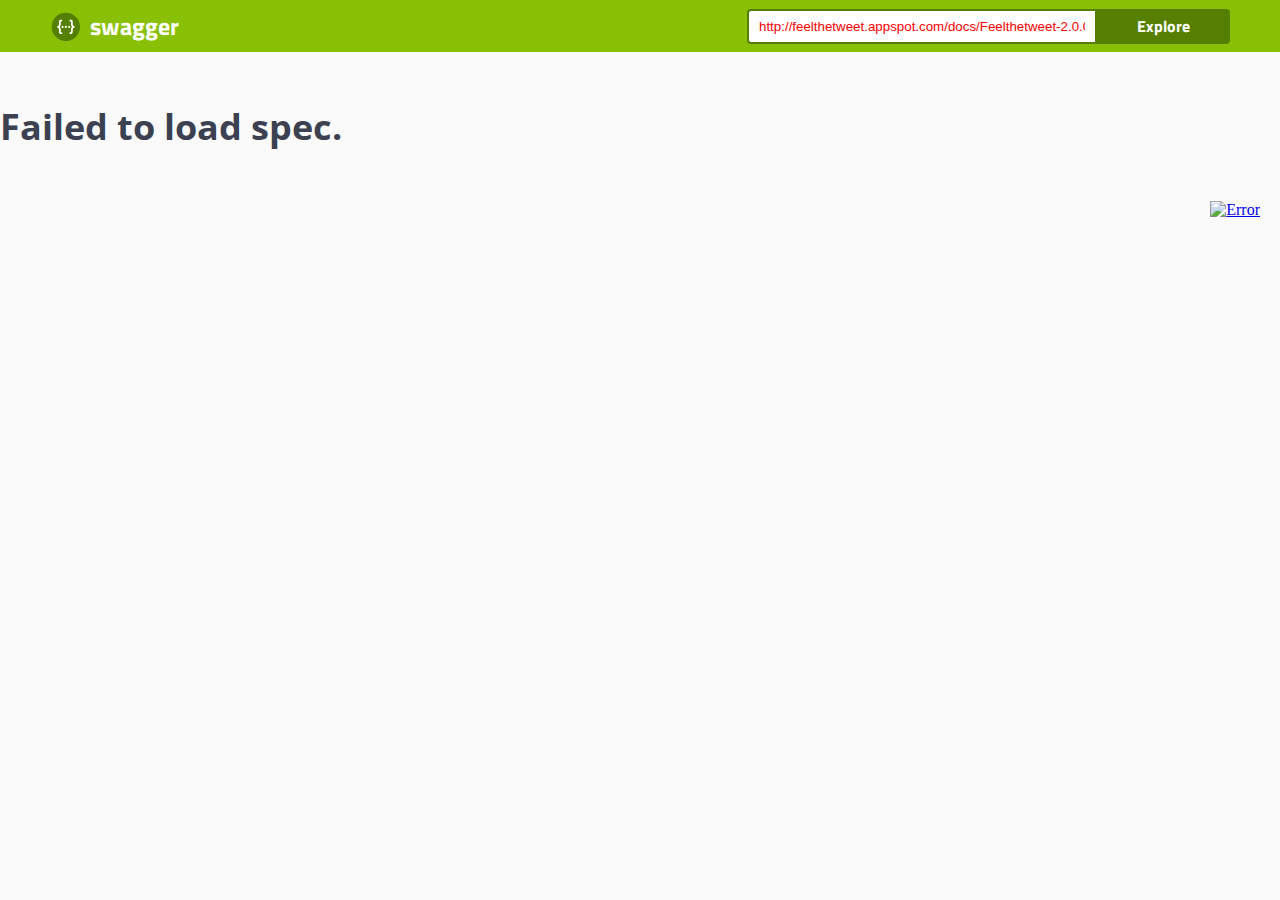
<file: src/main/webapp/docs/index.html>
<!-- HTML for static distribution bundle build -->
<!DOCTYPE html>
<html lang="en">
<head>
  <meta charset="UTF-8">
  <title>Swagger UI</title>
  <link href="https://fonts.googleapis.com/css?family=Open+Sans:400,700|Source+Code+Pro:300,600|Titillium+Web:400,600,700" rel="stylesheet">
  <link rel="stylesheet" type="text/css" href="./swagger-ui.css" >
  <link rel="icon" type="image/png" href="../public/favicon-32x32.png" sizes="32x32" />
  <link rel="icon" type="image/png" href="../public/favicon-16x16.png" sizes="16x16" />
  <style>
    html
    {
        box-sizing: border-box;
        overflow: -moz-scrollbars-vertical;
        overflow-y: scroll;
    }
    *,
    *:before,
    *:after
    {
        box-sizing: inherit;
    }

    body {
      margin:0;
      background: #fafafa;
    }
  </style>
</head>

<body>

<svg xmlns="http://www.w3.org/2000/svg" xmlns:xlink="http://www.w3.org/1999/xlink" style="position:absolute;width:0;height:0">
  <defs>
    <symbol viewBox="0 0 20 20" id="unlocked">
          <path d="M15.8 8H14V5.6C14 2.703 12.665 1 10 1 7.334 1 6 2.703 6 5.6V6h2v-.801C8 3.754 8.797 3 10 3c1.203 0 2 .754 2 2.199V8H4c-.553 0-1 .646-1 1.199V17c0 .549.428 1.139.951 1.307l1.197.387C5.672 18.861 6.55 19 7.1 19h5.8c.549 0 1.428-.139 1.951-.307l1.196-.387c.524-.167.953-.757.953-1.306V9.199C17 8.646 16.352 8 15.8 8z"></path>
    </symbol>

    <symbol viewBox="0 0 20 20" id="locked">
      <path d="M15.8 8H14V5.6C14 2.703 12.665 1 10 1 7.334 1 6 2.703 6 5.6V8H4c-.553 0-1 .646-1 1.199V17c0 .549.428 1.139.951 1.307l1.197.387C5.672 18.861 6.55 19 7.1 19h5.8c.549 0 1.428-.139 1.951-.307l1.196-.387c.524-.167.953-.757.953-1.306V9.199C17 8.646 16.352 8 15.8 8zM12 8H8V5.199C8 3.754 8.797 3 10 3c1.203 0 2 .754 2 2.199V8z"/>
    </symbol>

    <symbol viewBox="0 0 20 20" id="close">
      <path d="M14.348 14.849c-.469.469-1.229.469-1.697 0L10 11.819l-2.651 3.029c-.469.469-1.229.469-1.697 0-.469-.469-.469-1.229 0-1.697l2.758-3.15-2.759-3.152c-.469-.469-.469-1.228 0-1.697.469-.469 1.228-.469 1.697 0L10 8.183l2.651-3.031c.469-.469 1.228-.469 1.697 0 .469.469.469 1.229 0 1.697l-2.758 3.152 2.758 3.15c.469.469.469 1.229 0 1.698z"/>
    </symbol>

    <symbol viewBox="0 0 20 20" id="large-arrow">
      <path d="M13.25 10L6.109 2.58c-.268-.27-.268-.707 0-.979.268-.27.701-.27.969 0l7.83 7.908c.268.271.268.709 0 .979l-7.83 7.908c-.268.271-.701.27-.969 0-.268-.269-.268-.707 0-.979L13.25 10z"/>
    </symbol>

    <symbol viewBox="0 0 20 20" id="large-arrow-down">
      <path d="M17.418 6.109c.272-.268.709-.268.979 0s.271.701 0 .969l-7.908 7.83c-.27.268-.707.268-.979 0l-7.908-7.83c-.27-.268-.27-.701 0-.969.271-.268.709-.268.979 0L10 13.25l7.418-7.141z"/>
    </symbol>


    <symbol viewBox="0 0 24 24" id="jump-to">
      <path d="M19 7v4H5.83l3.58-3.59L8 6l-6 6 6 6 1.41-1.41L5.83 13H21V7z"/>
    </symbol>

    <symbol viewBox="0 0 24 24" id="expand">
      <path d="M10 18h4v-2h-4v2zM3 6v2h18V6H3zm3 7h12v-2H6v2z"/>
    </symbol>

  </defs>
</svg>

<div id="swagger-ui"></div>

<script src="./swagger-ui-bundle.js"> </script>
<script src="./swagger-ui-standalone-preset.js"> </script>
<script>
window.onload = function() {
  // Build a system
  const ui = SwaggerUIBundle({
    url: "http://feelthetweet.appspot.com/docs/Feelthetweet-2.0.0-swagger.yaml",
    dom_id: '#swagger-ui',
    presets: [
      SwaggerUIBundle.presets.apis,
      SwaggerUIStandalonePreset
    ],
    plugins: [
      SwaggerUIBundle.plugins.DownloadUrl
    ],
    layout: "StandaloneLayout"
  })

  window.ui = ui
}
</script>
</body>

</html>
</file>
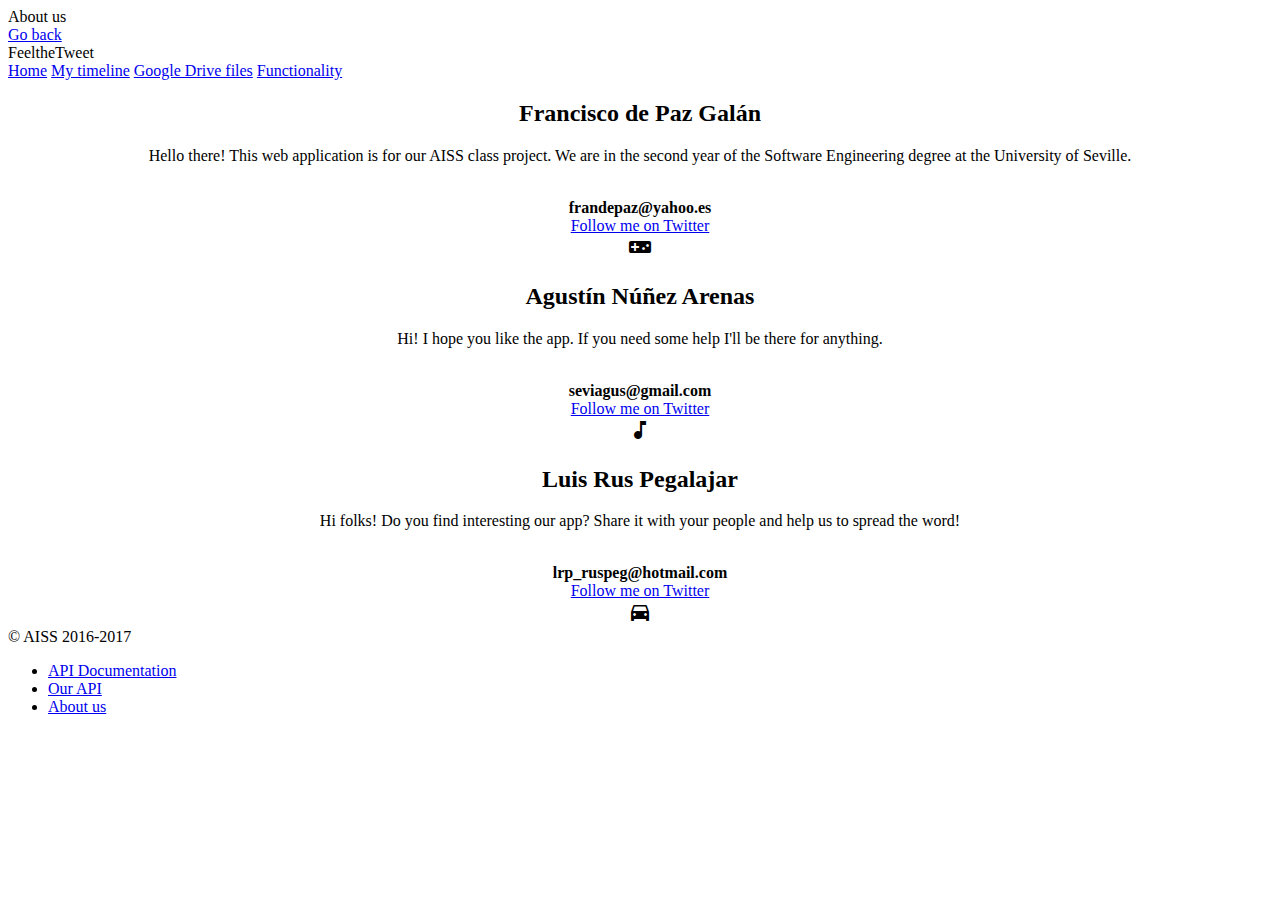
<file: src/main/webapp/about.html>
<!DOCTYPE html>
<html>
    <head>
        <meta charset="UTF-8">
        <meta name="viewport" content="width=device-width, initial-scale=1.0">
        
         <!-- Favicons y miniaturas para Movil -->
        <link rel="apple-touch-icon" sizes="180x180" href="favicons/apple-touch-icon.png">
        <link rel="icon" type="image/png" href="favicons/favicon-32x32.png" sizes="32x32">
        <link rel="icon" type="image/png" href="favicons/favicon-16x16.png" sizes="16x16">
        <link rel="manifest" href="favicons/manifest.json">
        <link rel="mask-icon" href="favicons/safari-pinned-tab.svg" color="#5b7dd5">
        <link rel="shortcut icon" href="favicons/favicon.ico">
        <meta name="msapplication-config" content="favicons/browserconfig.xml">
        <meta name="theme-color" content="#ffffff">
        
        <link rel="stylesheet" href="https://fonts.googleapis.com/icon?family=Material+Icons">
        <link rel="stylesheet" href="https://code.getmdl.io/1.3.0/material.indigo-pink.min.css">
        <script defer src="https://code.getmdl.io/1.3.0/material.min.js"></script>
        
        <link rel="stylesheet" href="css/aboutStyle.css">
        
        <title>About - FeeltheTweet</title>
    </head>
    <body>
        <!-- Uses a header that scrolls with the text, rather than staying
        locked at the top -->
        <div class="mdl-layout mdl-js-layout">
        <header class="mdl-layout__header mdl-layout__header--scroll">
        <div class="mdl-layout__header-row">
        <!-- Title -->
        <span class="mdl-layout-title">About us</span>
        <!-- Add spacer, to align navigation to the right -->
        <div class="mdl-layout-spacer"></div>
        <!-- Navigation -->
        <nav class="mdl-navigation">
        
        <a class="mdl-navigation__link" href="javascript:window.history.back();">Go back</a>
        </nav>
        </div>
        </header>
        <div class="mdl-layout__drawer">
        <span class="mdl-layout-title">FeeltheTweet</span>
        <nav class="mdl-navigation">
        <a class="mdl-navigation__link" href="index.jsp">Home</a>
        <a class="mdl-navigation__link" href="/myTimeline">My timeline</a>
        <a class="mdl-navigation__link" href="/googleDriveListing">Google Drive files</a>
        <a class="mdl-navigation__link" href="functionality.jsp">Functionality</a>
        </nav>
        </div>
        <main class="mdl-layout__content">
        <div class="page-content">
            
        <div class="mdl-grid">
        <div class="mdl-cell mdl-cell--12-col centered-w">
            <div class="demo-card-wide mdl-card mdl-shadow--2dp centered-c">
            <div class="mdl-card__title">
            <h2 class="mdl-card__title-text">Francisco de Paz Galán</h2>
            </div>
            <div class="mdl-card__supporting-text">
                <p>Hello there! This web application is for our AISS class project. We are in the second year of the Software Engineering degree at the University of Seville.</p>
                <br/> 
                <b>frandepaz@yahoo.es</b>
            </div>
            <div class="mdl-card__actions mdl-card--border">
            <a class="mdl-button mdl-button--colored mdl-js-button mdl-js-ripple-effect" href="https://twitter.com/intent/follow?original_referer=https%3A%2F%2Fdev.twitter.com%2Fweb%2Ffollow-button&ref_src=twsrc%5Etfw&region=follow_link&screen_name=franidePaki&tw_p=followbutton">
            Follow me on Twitter</a>
            </div>
            <div class="mdl-card__menu">
            <i class="material-icons">videogame_asset</i>
            </div>
            </div>
        </div>
        <div class="mdl-cell mdl-cell--12-col centered-w">
            <div class="demo-card-wide mdl-card mdl-shadow--2dp centered-c">
            <div class="mdl-card__title">
            <h2 class="mdl-card__title-text">Agustín Núñez Arenas</h2>
            </div>
            <div class="mdl-card__supporting-text">
                <p>Hi! I hope you like the app. If you need some help I'll be there for anything.</p>
                <br/> 
                <b>seviagus@gmail.com</b>
            </div>
            <div class="mdl-card__actions mdl-card--border">
            <a class="mdl-button mdl-button--colored mdl-js-button mdl-js-ripple-effect" href="https://twitter.com/intent/follow?original_referer=https%3A%2F%2Fdev.twitter.com%2Fweb%2Ffollow-button&ref_src=twsrc%5Etfw&region=follow_link&screen_name=Agusnez&tw_p=followbutton">
            Follow me on Twitter
            </a>
            </div>
            <div class="mdl-card__menu">
            <i class="material-icons">music_note</i>
            </div>
            </div>
        </div>
        <div class="mdl-cell mdl-cell--12-col centered-w">
            <div class="demo-card-wide mdl-card mdl-shadow--2dp centered-c">
            <div class="mdl-card__title">
            <h2 class="mdl-card__title-text">Luis Rus Pegalajar</h2>
            </div>
            <div class="mdl-card__supporting-text">
                <p>Hi folks! Do you find interesting our app? Share it with your people and help us to spread the word!</p>
                <br/> 
                <b>lrp_ruspeg@hotmail.com</b>
            </div>
            <div class="mdl-card__actions mdl-card--border">
            <a class="mdl-button mdl-button--colored mdl-js-button mdl-js-ripple-effect" href="https://twitter.com/intent/follow?original_referer=https%3A%2F%2Fdev.twitter.com%2Fweb%2Ffollow-button&ref_src=twsrc%5Etfw&region=follow_link&screen_name=LuisRus10&tw_p=followbutton">
            Follow me on Twitter
            </a>
            </div>
            <div class="mdl-card__menu">
            <i class="material-icons">directions_car</i>
            </div>
            </div>
        </div>
        </div>
            
        <footer class="mdl-mini-footer">
        <div class="mdl-mini-footer__left-section">
        <div class="mdl-logo">&copy; AISS 2016-2017</div>
        <ul class="mdl-mini-footer__link-list">
        <li><a href="/docs/index.html">API Documentation</a></li>
        <li><a href="/indexapi.jsp">Our API</a></li>
        
        <li><a href="about.html">About us</a></li>
        </ul>
        </div>
        </footer>
        </div>
        </main>
        </div>
    </body>
</html>
</file>
<file: src/main/webapp/docs/swagger-ui.css>
@charset "UTF-8";.swagger-ui html{box-sizing:border-box}.swagger-ui *,.swagger-ui :after,.swagger-ui :before{box-sizing:inherit}.swagger-ui body{margin:0;background:#fafafa}.swagger-ui .wrapper{width:100%;max-width:1460px;margin:0 auto;padding:0 20px}.swagger-ui .opblock-tag-section{display:-webkit-box;display:-ms-flexbox;display:flex;-webkit-box-orient:vertical;-webkit-box-direction:normal;-ms-flex-direction:column;flex-direction:column}.swagger-ui .opblock-tag{display:-webkit-box;display:-ms-flexbox;display:flex;padding:10px 20px 10px 10px;cursor:pointer;-webkit-transition:all .2s;transition:all .2s;border-bottom:1px solid rgba(59,65,81,.3);-webkit-box-align:center;-ms-flex-align:center;align-items:center}.swagger-ui .opblock-tag:hover{background:rgba(0,0,0,.02)}.swagger-ui .opblock-tag{font-size:24px;margin:0 0 5px;font-family:Titillium Web,sans-serif;color:#3b4151}.swagger-ui .opblock-tag.no-desc span{-webkit-box-flex:1;-ms-flex:1;flex:1}.swagger-ui .opblock-tag svg{-webkit-transition:all .4s;transition:all .4s}.swagger-ui .opblock-tag small{font-size:14px;font-weight:400;padding:0 10px;-webkit-box-flex:1;-ms-flex:1;flex:1;font-family:Open Sans,sans-serif;color:#3b4151}.swagger-ui .parаmeter__type{font-size:12px;padding:5px 0;font-family:Source Code Pro,monospace;font-weight:600;color:#3b4151}.swagger-ui .view-line-link{position:relative;top:3px;width:20px;margin:0 5px;cursor:pointer;-webkit-transition:all .5s;transition:all .5s}.swagger-ui .opblock{margin:0 0 15px;border:1px solid #000;border-radius:4px;box-shadow:0 0 3px rgba(0,0,0,.19)}.swagger-ui .opblock.is-open .opblock-summary{border-bottom:1px solid #000}.swagger-ui .opblock .opblock-section-header{padding:8px 20px;background:hsla(0,0%,100%,.8);box-shadow:0 1px 2px rgba(0,0,0,.1)}.swagger-ui .opblock .opblock-section-header,.swagger-ui .opblock .opblock-section-header label{display:-webkit-box;display:-ms-flexbox;display:flex;-webkit-box-align:center;-ms-flex-align:center;align-items:center}.swagger-ui .opblock .opblock-section-header label{font-size:12px;font-weight:700;margin:0;font-family:Titillium Web,sans-serif;color:#3b4151}.swagger-ui .opblock .opblock-section-header label span{padding:0 10px 0 0}.swagger-ui .opblock .opblock-section-header h4{font-size:14px;margin:0;-webkit-box-flex:1;-ms-flex:1;flex:1;font-family:Titillium Web,sans-serif;color:#3b4151}.swagger-ui .opblock .opblock-summary-method{font-size:14px;font-weight:700;min-width:80px;padding:6px 15px;text-align:center;border-radius:3px;background:#000;text-shadow:0 1px 0 rgba(0,0,0,.1);font-family:Titillium Web,sans-serif;color:#fff}.swagger-ui .opblock .opblock-summary-path,.swagger-ui .opblock .opblock-summary-path__deprecated{font-size:16px;display:-webkit-box;display:-ms-flexbox;display:flex;padding:0 10px;font-family:Source Code Pro,monospace;font-weight:600;color:#3b4151;-webkit-box-align:center;-ms-flex-align:center;align-items:center}.swagger-ui .opblock .opblock-summary-path .view-line-link,.swagger-ui .opblock .opblock-summary-path__deprecated .view-line-link{position:relative;top:2px;width:0;margin:0;cursor:pointer;-webkit-transition:all .5s;transition:all .5s}.swagger-ui .opblock .opblock-summary-path:hover .view-line-link,.swagger-ui .opblock .opblock-summary-path__deprecated:hover .view-line-link{width:18px;margin:0 5px}.swagger-ui .opblock .opblock-summary-path__deprecated{text-decoration:line-through}.swagger-ui .opblock .opblock-summary-description{font-size:13px;-webkit-box-flex:1;-ms-flex:1;flex:1;font-family:Open Sans,sans-serif;color:#3b4151}.swagger-ui .opblock .opblock-summary{display:-webkit-box;display:-ms-flexbox;display:flex;padding:5px;cursor:pointer;-webkit-box-align:center;-ms-flex-align:center;align-items:center}.swagger-ui .opblock.opblock-post{border-color:#49cc90;background:rgba(73,204,144,.1)}.swagger-ui .opblock.opblock-post .opblock-summary-method{background:#49cc90}.swagger-ui .opblock.opblock-post .opblock-summary{border-color:#49cc90}.swagger-ui .opblock.opblock-put{border-color:#fca130;background:rgba(252,161,48,.1)}.swagger-ui .opblock.opblock-put .opblock-summary-method{background:#fca130}.swagger-ui .opblock.opblock-put .opblock-summary{border-color:#fca130}.swagger-ui .opblock.opblock-delete{border-color:#f93e3e;background:rgba(249,62,62,.1)}.swagger-ui .opblock.opblock-delete .opblock-summary-method{background:#f93e3e}.swagger-ui .opblock.opblock-delete .opblock-summary{border-color:#f93e3e}.swagger-ui .opblock.opblock-get{border-color:#61affe;background:rgba(97,175,254,.1)}.swagger-ui .opblock.opblock-get .opblock-summary-method{background:#61affe}.swagger-ui .opblock.opblock-get .opblock-summary{border-color:#61affe}.swagger-ui .opblock.opblock-patch{border-color:#50e3c2;background:rgba(80,227,194,.1)}.swagger-ui .opblock.opblock-patch .opblock-summary-method{background:#50e3c2}.swagger-ui .opblock.opblock-patch .opblock-summary{border-color:#50e3c2}.swagger-ui .opblock.opblock-head{border-color:#9012fe;background:rgba(144,18,254,.1)}.swagger-ui .opblock.opblock-head .opblock-summary-method{background:#9012fe}.swagger-ui .opblock.opblock-head .opblock-summary{border-color:#9012fe}.swagger-ui .opblock.opblock-options{border-color:#0d5aa7;background:rgba(13,90,167,.1)}.swagger-ui .opblock.opblock-options .opblock-summary-method{background:#0d5aa7}.swagger-ui .opblock.opblock-options .opblock-summary{border-color:#0d5aa7}.swagger-ui .opblock.opblock-deprecated{opacity:.6;border-color:#ebebeb;background:hsla(0,0%,92%,.1)}.swagger-ui .opblock.opblock-deprecated .opblock-summary-method{background:#ebebeb}.swagger-ui .opblock.opblock-deprecated .opblock-summary{border-color:#ebebeb}.swagger-ui .tab{display:-webkit-box;display:-ms-flexbox;display:flex;margin:20px 0 10px;padding:0;list-style:none}.swagger-ui .tab li{font-size:12px;min-width:100px;min-width:90px;padding:0;cursor:pointer;font-family:Titillium Web,sans-serif;color:#3b4151}.swagger-ui .tab li:first-of-type{position:relative;padding-left:0}.swagger-ui .tab li:first-of-type:after{position:absolute;top:0;right:6px;width:1px;height:100%;content:"";background:rgba(0,0,0,.2)}.swagger-ui .tab li.active{font-weight:700}.swagger-ui .opblock-description-wrapper,.swagger-ui .opblock-title_normal{padding:15px 20px}.swagger-ui .opblock-description-wrapper,.swagger-ui .opblock-description-wrapper h4,.swagger-ui .opblock-title_normal,.swagger-ui .opblock-title_normal h4{font-size:12px;margin:0 0 5px;font-family:Open Sans,sans-serif;color:#3b4151}.swagger-ui .opblock-description-wrapper p,.swagger-ui .opblock-title_normal p{font-size:14px;margin:0;font-family:Open Sans,sans-serif;color:#3b4151}.swagger-ui .execute-wrapper{padding:20px;text-align:right}.swagger-ui .execute-wrapper .btn{width:100%;padding:8px 40px}.swagger-ui .body-param-options{display:-webkit-box;display:-ms-flexbox;display:flex;-webkit-box-orient:vertical;-webkit-box-direction:normal;-ms-flex-direction:column;flex-direction:column}.swagger-ui .body-param-options .body-param-edit{padding:10px 0}.swagger-ui .body-param-options label{padding:8px 0}.swagger-ui .body-param-options label select{margin:3px 0 0}.swagger-ui .responses-inner{padding:20px}.swagger-ui .responses-inner h4,.swagger-ui .responses-inner h5{font-size:12px;margin:10px 0 5px;font-family:Open Sans,sans-serif;color:#3b4151}.swagger-ui .response-col_status{font-size:14px;font-family:Open Sans,sans-serif;color:#3b4151}.swagger-ui .response-col_status .response-undocumented{font-size:11px;font-family:Source Code Pro,monospace;font-weight:600;color:#999}.swagger-ui .response-col_description__inner span{font-size:12px;font-style:italic;display:block;margin:10px 0;padding:10px;border-radius:4px;background:#41444e;font-family:Source Code Pro,monospace;font-weight:600;color:#fff}.swagger-ui .response-col_description__inner span p{margin:0}.swagger-ui .opblock-body pre{font-size:12px;margin:0;padding:10px;white-space:pre-wrap;border-radius:4px;background:#41444e;font-family:Source Code Pro,monospace;font-weight:600;color:#fff}.swagger-ui .opblock-body pre span{color:#fff!important}.swagger-ui .scheme-container{margin:0 0 20px;padding:30px 0;background:#fff;box-shadow:0 1px 2px 0 rgba(0,0,0,.15)}.swagger-ui .scheme-container .schemes{display:-webkit-box;display:-ms-flexbox;display:flex;-webkit-box-align:center;-ms-flex-align:center;align-items:center}.swagger-ui .scheme-container .schemes>label{font-size:12px;font-weight:700;display:-webkit-box;display:-ms-flexbox;display:flex;-webkit-box-orient:vertical;-webkit-box-direction:normal;-ms-flex-direction:column;flex-direction:column;margin:-20px 15px 0 0;font-family:Titillium Web,sans-serif;color:#3b4151}.swagger-ui .scheme-container .schemes>label select{min-width:130px;text-transform:uppercase}.swagger-ui .loading-container{padding:40px 0 60px}.swagger-ui .loading-container .loading{position:relative}.swagger-ui .loading-container .loading:after{font-size:10px;font-weight:700;position:absolute;top:50%;left:50%;content:"loading";-webkit-transform:translate(-50%,-50%);transform:translate(-50%,-50%);text-transform:uppercase;font-family:Titillium Web,sans-serif;color:#3b4151}.swagger-ui .loading-container .loading:before{position:absolute;top:50%;left:50%;display:block;width:60px;height:60px;margin:-30px;content:"";-webkit-animation:rotation 1s infinite linear,opacity .5s;animation:rotation 1s infinite linear,opacity .5s;opacity:1;border:2px solid rgba(85,85,85,.1);border-top-color:rgba(0,0,0,.6);border-radius:100%;-webkit-backface-visibility:hidden;backface-visibility:hidden}@-webkit-keyframes rotation{to{-webkit-transform:rotate(1turn);transform:rotate(1turn)}}@keyframes rotation{to{-webkit-transform:rotate(1turn);transform:rotate(1turn)}}@-webkit-keyframes blinker{50%{opacity:0}}@keyframes blinker{50%{opacity:0}}.swagger-ui .btn{font-size:14px;font-weight:700;padding:5px 23px;-webkit-transition:all .3s;transition:all .3s;border:2px solid #888;border-radius:4px;background:transparent;box-shadow:0 1px 2px rgba(0,0,0,.1);font-family:Titillium Web,sans-serif;color:#3b4151}.swagger-ui .btn[disabled]{cursor:not-allowed;opacity:.3}.swagger-ui .btn:hover{box-shadow:0 0 5px rgba(0,0,0,.3)}.swagger-ui .btn.cancel{border-color:#ff6060;font-family:Titillium Web,sans-serif;color:#ff6060}.swagger-ui .btn.authorize{line-height:1;display:inline;color:#49cc90;border-color:#49cc90}.swagger-ui .btn.authorize span{float:left;padding:4px 20px 0 0}.swagger-ui .btn.authorize svg{fill:#49cc90}.swagger-ui .btn.execute{-webkit-animation:pulse 2s infinite;animation:pulse 2s infinite;color:#fff;border-color:#4990e2}@-webkit-keyframes pulse{0%{color:#fff;background:#4990e2;box-shadow:0 0 0 0 rgba(73,144,226,.8)}70%{box-shadow:0 0 0 5px rgba(73,144,226,0)}to{color:#fff;background:#4990e2;box-shadow:0 0 0 0 rgba(73,144,226,0)}}@keyframes pulse{0%{color:#fff;background:#4990e2;box-shadow:0 0 0 0 rgba(73,144,226,.8)}70%{box-shadow:0 0 0 5px rgba(73,144,226,0)}to{color:#fff;background:#4990e2;box-shadow:0 0 0 0 rgba(73,144,226,0)}}.swagger-ui .btn-group{display:-webkit-box;display:-ms-flexbox;display:flex;padding:30px}.swagger-ui .btn-group .btn{-webkit-box-flex:1;-ms-flex:1;flex:1}.swagger-ui .btn-group .btn:first-child{border-radius:4px 0 0 4px}.swagger-ui .btn-group .btn:last-child{border-radius:0 4px 4px 0}.swagger-ui .authorization__btn{padding:0 10px;border:none;background:none}.swagger-ui .authorization__btn.locked{opacity:1}.swagger-ui .authorization__btn.unlocked{opacity:.4}.swagger-ui .expand-methods,.swagger-ui .expand-operation{border:none;background:none}.swagger-ui .expand-methods svg,.swagger-ui .expand-operation svg{width:20px;height:20px}.swagger-ui .expand-methods{padding:0 10px}.swagger-ui .expand-methods:hover svg{fill:#444}.swagger-ui .expand-methods svg{-webkit-transition:all .3s;transition:all .3s;fill:#777}.swagger-ui button{cursor:pointer;outline:none}.swagger-ui select{font-size:14px;font-weight:700;padding:5px 40px 5px 10px;border:2px solid #41444e;border-radius:4px;background:#f7f7f7 url([data-uri]) right 10px center no-repeat;background-size:20px;box-shadow:0 1px 2px 0 rgba(0,0,0,.25);font-family:Titillium Web,sans-serif;color:#3b4151;-webkit-appearance:none;-moz-appearance:none;appearance:none}.swagger-ui select[multiple]{margin:5px 0;padding:5px;background:#f7f7f7}.swagger-ui .opblock-body select{min-width:230px}.swagger-ui label{font-size:12px;font-weight:700;margin:0 0 5px;font-family:Titillium Web,sans-serif;color:#3b4151}.swagger-ui input[type=email],.swagger-ui input[type=password],.swagger-ui input[type=search],.swagger-ui input[type=text]{min-width:100px;margin:5px 0;padding:8px 10px;border:1px solid #d9d9d9;border-radius:4px;background:#fff}.swagger-ui input[type=email].invalid,.swagger-ui input[type=password].invalid,.swagger-ui input[type=search].invalid,.swagger-ui input[type=text].invalid{-webkit-animation:shake .4s 1;animation:shake .4s 1;border-color:#f93e3e;background:#feebeb}@-webkit-keyframes shake{10%,90%{-webkit-transform:translate3d(-1px,0,0);transform:translate3d(-1px,0,0)}20%,80%{-webkit-transform:translate3d(2px,0,0);transform:translate3d(2px,0,0)}30%,50%,70%{-webkit-transform:translate3d(-4px,0,0);transform:translate3d(-4px,0,0)}40%,60%{-webkit-transform:translate3d(4px,0,0);transform:translate3d(4px,0,0)}}@keyframes shake{10%,90%{-webkit-transform:translate3d(-1px,0,0);transform:translate3d(-1px,0,0)}20%,80%{-webkit-transform:translate3d(2px,0,0);transform:translate3d(2px,0,0)}30%,50%,70%{-webkit-transform:translate3d(-4px,0,0);transform:translate3d(-4px,0,0)}40%,60%{-webkit-transform:translate3d(4px,0,0);transform:translate3d(4px,0,0)}}.swagger-ui textarea{font-size:12px;width:100%;min-height:280px;padding:10px;border:none;border-radius:4px;outline:none;background:hsla(0,0%,100%,.8);font-family:Source Code Pro,monospace;font-weight:600;color:#3b4151}.swagger-ui textarea:focus{border:2px solid #61affe}.swagger-ui textarea.curl{font-size:12px;min-height:100px;margin:0;padding:10px;resize:none;border-radius:4px;background:#41444e;font-family:Source Code Pro,monospace;font-weight:600;color:#fff}.swagger-ui .checkbox{padding:5px 0 10px;-webkit-transition:opacity .5s;transition:opacity .5s;color:#333}.swagger-ui .checkbox label{display:-webkit-box;display:-ms-flexbox;display:flex}.swagger-ui .checkbox p{font-weight:400!important;font-style:italic;margin:0!important;font-family:Source Code Pro,monospace;font-weight:600;color:#3b4151}.swagger-ui .checkbox input[type=checkbox]{display:none}.swagger-ui .checkbox input[type=checkbox]+label>.item{position:relative;top:3px;display:inline-block;width:16px;height:16px;margin:0 8px 0 0;padding:5px;cursor:pointer;border-radius:1px;background:#e8e8e8;box-shadow:0 0 0 2px #e8e8e8;-webkit-box-flex:0;-ms-flex:none;flex:none}.swagger-ui .checkbox input[type=checkbox]+label>.item:active{-webkit-transform:scale(.9);transform:scale(.9)}.swagger-ui .checkbox input[type=checkbox]:checked+label>.item{background:#e8e8e8 url("data:image/svg+xml;charset=utf-8,%3Csvg width='10' height='8' viewBox='3 7 10 8' xmlns='http://www.w3.org/2000/svg'%3E%3Cpath fill='%2341474E' fill-rule='evenodd' d='M6.333 15L3 11.667l1.333-1.334 2 2L11.667 7 13 8.333z'/%3E%3C/svg%3E") 50% no-repeat}.swagger-ui .dialog-ux{position:fixed;z-index:9999;top:0;right:0;bottom:0;left:0}.swagger-ui .dialog-ux .backdrop-ux{position:fixed;top:0;right:0;bottom:0;left:0;background:rgba(0,0,0,.8)}.swagger-ui .dialog-ux .modal-ux{position:absolute;z-index:9999;top:50%;left:50%;width:100%;min-width:300px;max-width:650px;-webkit-transform:translate(-50%,-50%);transform:translate(-50%,-50%);border:1px solid #ebebeb;border-radius:4px;background:#fff;box-shadow:0 10px 30px 0 rgba(0,0,0,.2)}.swagger-ui .dialog-ux .modal-ux-content{overflow-y:auto;max-height:540px;padding:20px}.swagger-ui .dialog-ux .modal-ux-content p{font-size:12px;margin:0 0 5px;color:#41444e;font-family:Open Sans,sans-serif;color:#3b4151}.swagger-ui .dialog-ux .modal-ux-content h4{font-size:18px;font-weight:600;margin:15px 0 0;font-family:Titillium Web,sans-serif;color:#3b4151}.swagger-ui .dialog-ux .modal-ux-header{display:-webkit-box;display:-ms-flexbox;display:flex;padding:12px 0;border-bottom:1px solid #ebebeb;-webkit-box-align:center;-ms-flex-align:center;align-items:center}.swagger-ui .dialog-ux .modal-ux-header .close-modal{padding:0 10px;border:none;background:none;-webkit-appearance:none;-moz-appearance:none;appearance:none}.swagger-ui .dialog-ux .modal-ux-header h3{font-size:20px;font-weight:600;margin:0;padding:0 20px;-webkit-box-flex:1;-ms-flex:1;flex:1;font-family:Titillium Web,sans-serif;color:#3b4151}.swagger-ui .model{font-size:12px;font-weight:300;font-family:Source Code Pro,monospace;font-weight:600;color:#3b4151}.swagger-ui .model-toggle{font-size:10px;position:relative;top:6px;display:inline-block;margin:auto .3em;cursor:pointer;-webkit-transition:-webkit-transform .15s ease-in;transition:-webkit-transform .15s ease-in;transition:transform .15s ease-in;transition:transform .15s ease-in,-webkit-transform .15s ease-in;-webkit-transform:rotate(90deg);transform:rotate(90deg);-webkit-transform-origin:50% 50%;transform-origin:50% 50%}.swagger-ui .model-toggle.collapsed{-webkit-transform:rotate(0deg);transform:rotate(0deg)}.swagger-ui .model-toggle:after{display:block;width:20px;height:20px;content:"";background:url("data:image/svg+xml;charset=utf-8,%3Csvg xmlns='http://www.w3.org/2000/svg' width='24' height='24' viewBox='0 0 24 24'%3E%3Cpath d='M10 6L8.59 7.41 13.17 12l-4.58 4.59L10 18l6-6z'/%3E%3C/svg%3E") 50% no-repeat;background-size:100%}.swagger-ui .model-jump-to-path{position:relative;cursor:pointer}.swagger-ui .model-jump-to-path .view-line-link{position:absolute;top:-.4em;cursor:pointer}.swagger-ui .model-title{position:relative}.swagger-ui .model-title:hover .model-hint{visibility:visible}.swagger-ui .model-hint{position:absolute;top:-1.8em;visibility:hidden;padding:.1em .5em;white-space:nowrap;color:#ebebeb;border-radius:4px;background:rgba(0,0,0,.7)}.swagger-ui section.models{margin:30px 0;border:1px solid rgba(59,65,81,.3);border-radius:4px}.swagger-ui section.models.is-open{padding:0 0 20px}.swagger-ui section.models.is-open h4{margin:0 0 5px;border-bottom:1px solid rgba(59,65,81,.3)}.swagger-ui section.models.is-open h4 svg{-webkit-transform:rotate(90deg);transform:rotate(90deg)}.swagger-ui section.models h4{font-size:16px;display:-webkit-box;display:-ms-flexbox;display:flex;margin:0;padding:10px 20px 10px 10px;cursor:pointer;-webkit-transition:all .2s;transition:all .2s;font-family:Titillium Web,sans-serif;color:#777;-webkit-box-align:center;-ms-flex-align:center;align-items:center}.swagger-ui section.models h4 svg{-webkit-transition:all .4s;transition:all .4s}.swagger-ui section.models h4 span{-webkit-box-flex:1;-ms-flex:1;flex:1}.swagger-ui section.models h4:hover{background:rgba(0,0,0,.02)}.swagger-ui section.models h5{font-size:16px;margin:0 0 10px;font-family:Titillium Web,sans-serif;color:#777}.swagger-ui section.models .model-jump-to-path{position:relative;top:5px}.swagger-ui section.models .model-container{margin:0 20px 15px;-webkit-transition:all .5s;transition:all .5s;border-radius:4px;background:rgba(0,0,0,.05)}.swagger-ui section.models .model-container:hover{background:rgba(0,0,0,.07)}.swagger-ui section.models .model-container:first-of-type{margin:20px}.swagger-ui section.models .model-container:last-of-type{margin:0 20px}.swagger-ui section.models .model-box{background:none}.swagger-ui .model-box{padding:10px;border-radius:4px;background:rgba(0,0,0,.1)}.swagger-ui .model-box .model-jump-to-path{position:relative;top:4px}.swagger-ui .model-title{font-size:16px;font-family:Titillium Web,sans-serif;color:#555}.swagger-ui span>span.model,.swagger-ui span>span.model .brace-close{padding:0 0 0 10px}.swagger-ui .prop-type{color:#55a}.swagger-ui .prop-enum{display:block}.swagger-ui .prop-format{color:#999}.swagger-ui table{width:100%;padding:0 10px;border-collapse:collapse}.swagger-ui table.model tbody tr td{padding:0;vertical-align:top}.swagger-ui table.model tbody tr td:first-of-type{width:100px;padding:0}.swagger-ui table.headers td{font-size:12px;font-weight:300;vertical-align:middle;font-family:Source Code Pro,monospace;font-weight:600;color:#3b4151}.swagger-ui table tbody tr td{padding:10px 0 0;vertical-align:top}.swagger-ui table tbody tr td:first-of-type{width:20%;padding:10px 0}.swagger-ui table thead tr td,.swagger-ui table thead tr th{font-size:12px;font-weight:700;padding:12px 0;text-align:left;border-bottom:1px solid rgba(59,65,81,.2);font-family:Open Sans,sans-serif;color:#3b4151}.swagger-ui .parameters-col_description p{font-size:14px;margin:0;font-family:Open Sans,sans-serif;color:#3b4151}.swagger-ui .parameters-col_description input[type=text]{width:100%;max-width:340px}.swagger-ui .parameter__name{font-size:16px;font-weight:400;font-family:Titillium Web,sans-serif;color:#3b4151}.swagger-ui .parameter__name.required{font-weight:700}.swagger-ui .parameter__name.required:after{font-size:10px;position:relative;top:-6px;padding:5px;content:"required";color:rgba(255,0,0,.6)}.swagger-ui .parameter__in{font-size:12px;font-style:italic;font-family:Source Code Pro,monospace;font-weight:600;color:#888}.swagger-ui .table-container{padding:20px}.swagger-ui .topbar{padding:8px 30px;background-color:#89bf04}.swagger-ui .topbar .topbar-wrapper{-ms-flex-align:center}.swagger-ui .topbar .topbar-wrapper,.swagger-ui .topbar a{display:-webkit-box;display:-ms-flexbox;display:flex;-webkit-box-align:center;align-items:center}.swagger-ui .topbar a{font-size:1.5em;font-weight:700;text-decoration:none;-webkit-box-flex:1;-ms-flex:1;flex:1;-ms-flex-align:center;font-family:Titillium Web,sans-serif;color:#fff}.swagger-ui .topbar a span{margin:0;padding:0 10px}.swagger-ui .topbar .download-url-wrapper{display:-webkit-box;display:-ms-flexbox;display:flex}.swagger-ui .topbar .download-url-wrapper input[type=text]{min-width:350px;margin:0;border:2px solid #547f00;border-radius:4px 0 0 4px;outline:none}.swagger-ui .topbar .download-url-wrapper .download-url-button{font-size:16px;font-weight:700;padding:4px 40px;border:none;border-radius:0 4px 4px 0;background:#547f00;font-family:Titillium Web,sans-serif;color:#fff}.swagger-ui .info{margin:50px 0}.swagger-ui .info hgroup.main{margin:0 0 20px}.swagger-ui .info hgroup.main a{font-size:12px}.swagger-ui .info p{font-size:14px;font-family:Open Sans,sans-serif;color:#3b4151}.swagger-ui .info code{padding:3px 5px;border-radius:4px;background:rgba(0,0,0,.05);font-family:Source Code Pro,monospace;font-weight:600;color:#9012fe}.swagger-ui .info a{font-size:14px;-webkit-transition:all .4s;transition:all .4s;font-family:Open Sans,sans-serif;color:#4990e2}.swagger-ui .info a:hover{color:#1f69c0}.swagger-ui .info>div{margin:0 0 5px}.swagger-ui .info .base-url{font-size:12px;font-weight:300!important;margin:0;font-family:Source Code Pro,monospace;font-weight:600;color:#3b4151}.swagger-ui .info .title{font-size:36px;margin:0;font-family:Open Sans,sans-serif;color:#3b4151}.swagger-ui .info .title small{font-size:10px;position:relative;top:-5px;display:inline-block;margin:0 0 0 5px;padding:2px 4px;vertical-align:super;border-radius:57px;background:#7d8492}.swagger-ui .info .title small pre{margin:0;font-family:Titillium Web,sans-serif;color:#fff}.swagger-ui .auth-btn-wrapper{display:-webkit-box;display:-ms-flexbox;display:flex;padding:10px 0;-webkit-box-pack:center;-ms-flex-pack:center;justify-content:center}.swagger-ui .auth-wrapper{display:-webkit-box;display:-ms-flexbox;display:flex;-webkit-box-flex:1;-ms-flex:1;flex:1;-webkit-box-pack:end;-ms-flex-pack:end;justify-content:flex-end}.swagger-ui .auth-wrapper .authorize{padding-right:20px}.swagger-ui .auth-container{margin:0 0 10px;padding:10px 20px;border-bottom:1px solid #ebebeb}.swagger-ui .auth-container:last-of-type{margin:0;padding:10px 20px;border:0}.swagger-ui .auth-container h4{margin:5px 0 15px!important}.swagger-ui .auth-container .wrapper{margin:0;padding:0}.swagger-ui .auth-container input[type=password],.swagger-ui .auth-container input[type=text]{min-width:230px}.swagger-ui .auth-container .errors{font-size:12px;padding:10px;border-radius:4px;font-family:Source Code Pro,monospace;font-weight:600;color:#3b4151}.swagger-ui .scopes h2{font-size:14px;font-family:Titillium Web,sans-serif;color:#3b4151}.swagger-ui .scope-def{padding:0 0 20px}.swagger-ui .errors-wrapper{margin:20px;padding:10px 20px;-webkit-animation:scaleUp .5s;animation:scaleUp .5s;border:2px solid #f93e3e;border-radius:4px;background:rgba(249,62,62,.1)}.swagger-ui .errors-wrapper .error-wrapper{margin:0 0 10px}.swagger-ui .errors-wrapper .errors h4{font-size:14px;margin:0;font-family:Source Code Pro,monospace;font-weight:600;color:#3b4151}.swagger-ui .errors-wrapper hgroup{display:-webkit-box;display:-ms-flexbox;display:flex;-webkit-box-align:center;-ms-flex-align:center;align-items:center}.swagger-ui .errors-wrapper hgroup h4{font-size:20px;margin:0;-webkit-box-flex:1;-ms-flex:1;flex:1;font-family:Titillium Web,sans-serif;color:#3b4151}@-webkit-keyframes scaleUp{0%{-webkit-transform:scale(.8);transform:scale(.8);opacity:0}to{-webkit-transform:scale(1);transform:scale(1);opacity:1}}@keyframes scaleUp{0%{-webkit-transform:scale(.8);transform:scale(.8);opacity:0}to{-webkit-transform:scale(1);transform:scale(1);opacity:1}}.swagger-ui .Resizer.vertical.disabled{display:none}
/*# sourceMappingURL=swagger-ui.css.map*/
</file>
<file: src/main/webapp/css/aboutStyle.css>
.centered-w {
    text-align: center;
}

.centered-c {
    display: inline-block;
}
</file>
